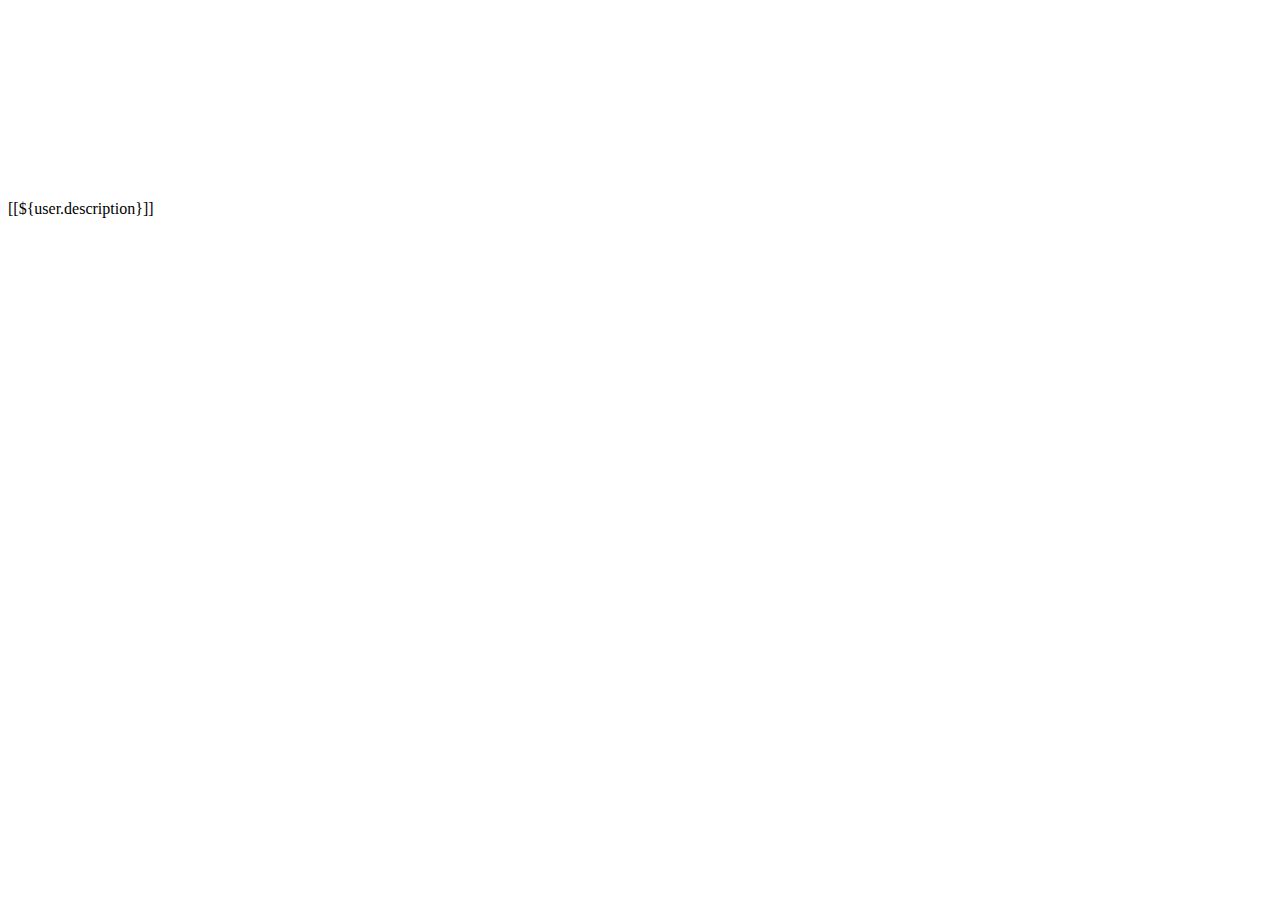
<file: src/main/resources/templates/about.html>
<!DOCTYPE html>
<html xmlns:th="http://www.thymeleaf.org">

<head th:replace="fragments::head"></head>

<body>
<div>
    <div th:replace="fragments::nav"></div>

    <div class="main">
        <div class="home">
            <div style="margin-top:24px">
                <div style="margin-top: 200px;">
                    <span th:inline="text">[[${user.description}]]</span>
                </div>
            </div>
        </div>
    </div>

    <footer th:replace="fragments::footer"></footer>
</div>
</body>

</html>
</file>
